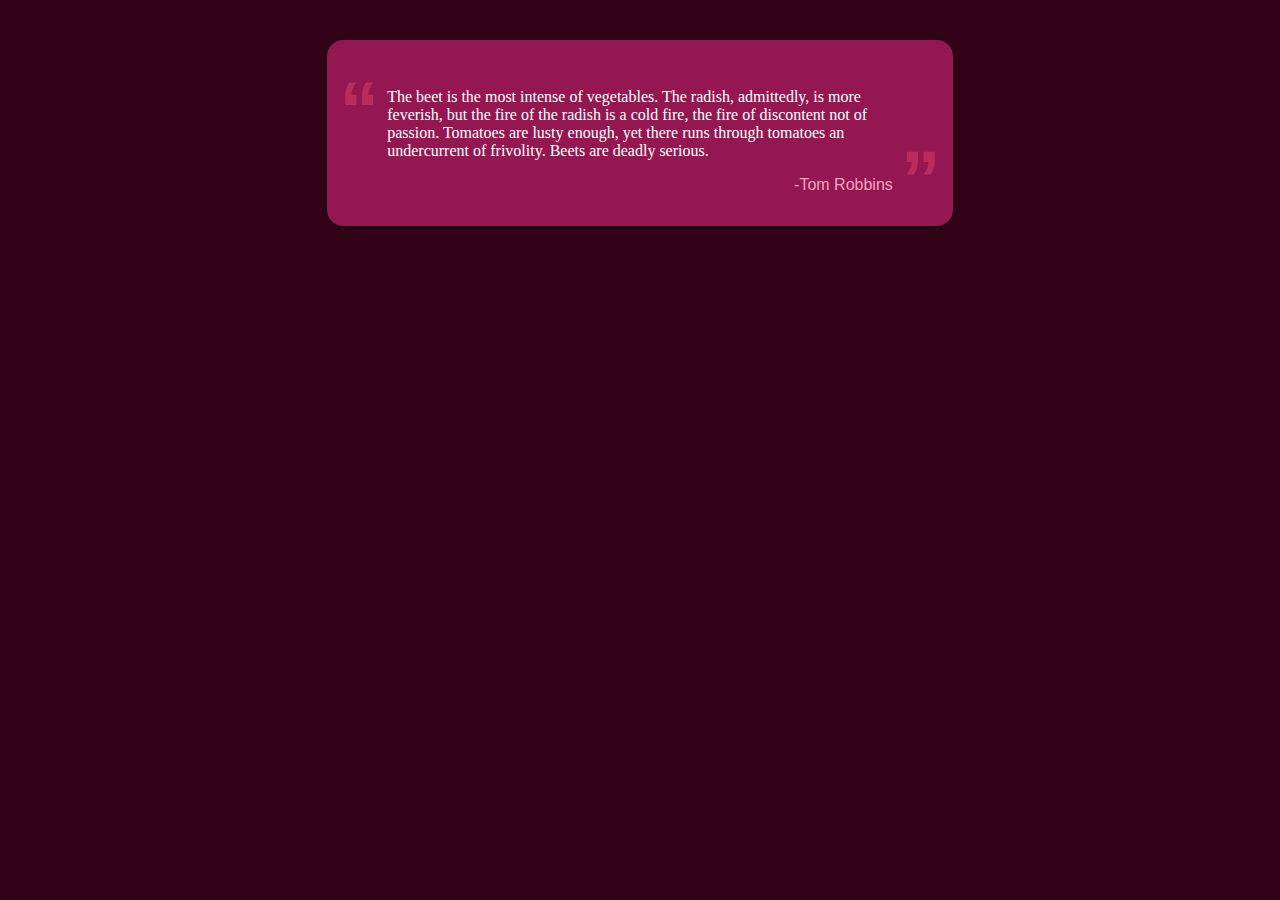
<file: index.html>
<!doctype html>
<html>
<head>
<meta charset="UTF-8">
<title>Exersice 1</title>
<link href="css/general.css" rel="stylesheet">
</head>

<body>
	<blockquote>
		<div class="openquote">&ldquo;</div>
		<div class="closequote">&rdquo;</div>
			<p>The beet is the most intense of vegetables. The radish, admittedly, is more feverish, but the fire of the radish is a cold fire, the fire of discontent not of passion. Tomatoes 				are lusty enough, yet there runs through tomatoes an undercurrent of frivolity. Beets are deadly serious.</p> <cite>-Tom Robbins </cite>
	</blockquote>

</body>
</html>
</file>
<file: css/general.css>
@charset "UTF-8";
/* CSS Document */
html{
	background-color:#320318;
}
blockquote {
	background-color:#941751;
	color:#FFF;
	padding:2em 3.75em;
	width:40%;	
	border-radius:1em;
	box-shadow:0 1px 3px black;
	margin:40px auto 0;
	position:relative;
}
.openquote {
	position:absolute;
	color:#b82d5d;
	font-size:5em;
	font-weight:bold;
	font-family:Arial, Helvetica, sans-serif;
	top:0.3em;
	left:0.15em;
}
.closequote {
	position:absolute;
	color:#b82d5d;
	font-size:5em;
	font-weight:bold;
	font-family:Arial;
	bottom:0em;
	right:0.15em;
}
p {
	font-family:Georgia, "Times New Roman", Times, serif;
}
cite {
	font-family:Arial, Helvetica, sans-serif;
	font-style:normal;
	text-align:right;
	display:block;
	color:#f4a3c0;
}
</file>
